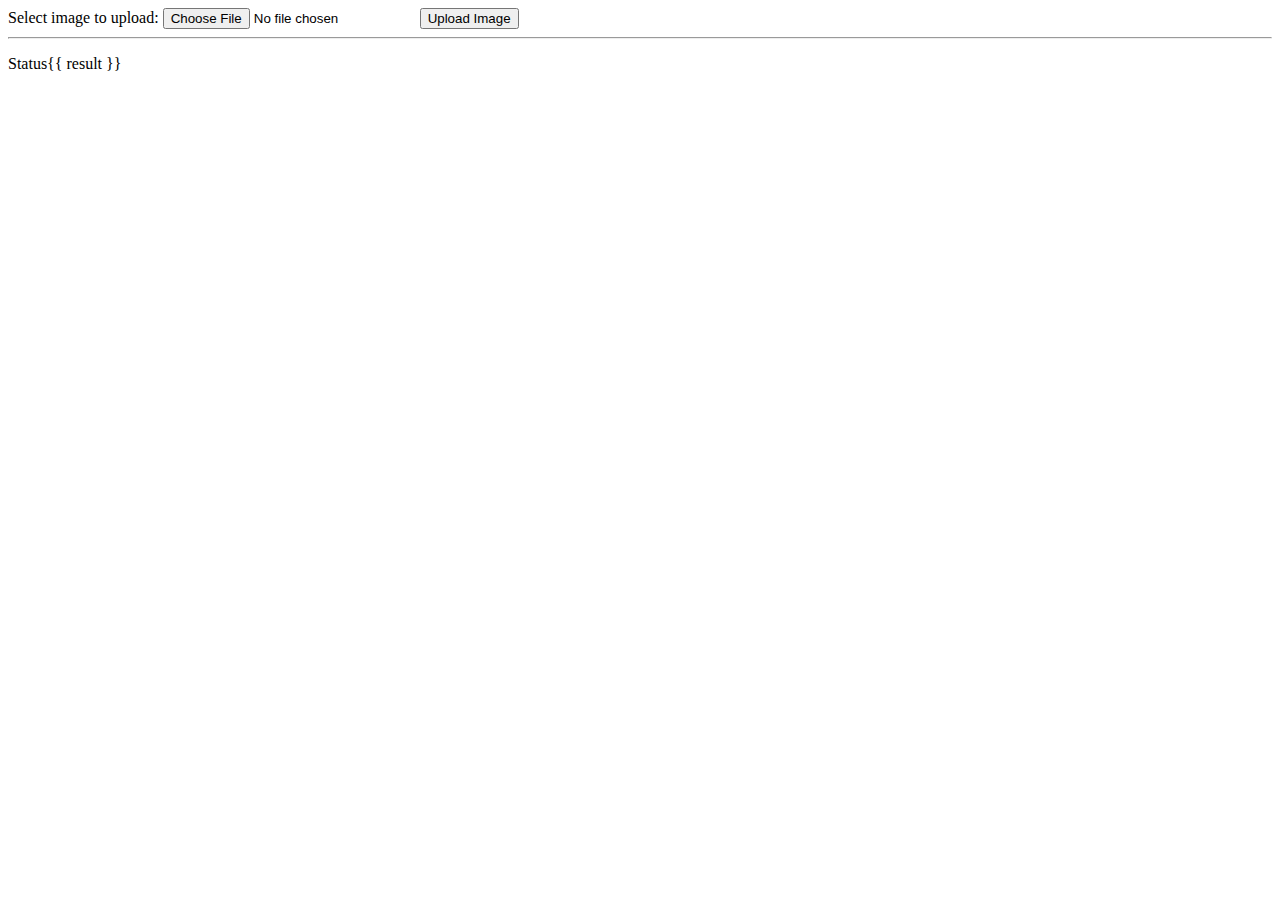
<file: templates/upload.html>
<!DOCTYPE html>
<html>
<body>

<form action="/upload" method="post" enctype="multipart/form-data">
    Select image to upload:
    <input type="file" name="fileToUpload" id="fileToUpload">
    <input type="submit" value="Upload Image" name="submit">
</form>
<hr>
<p> Status{{ result }} </p>

</body>
</html>
</file>
